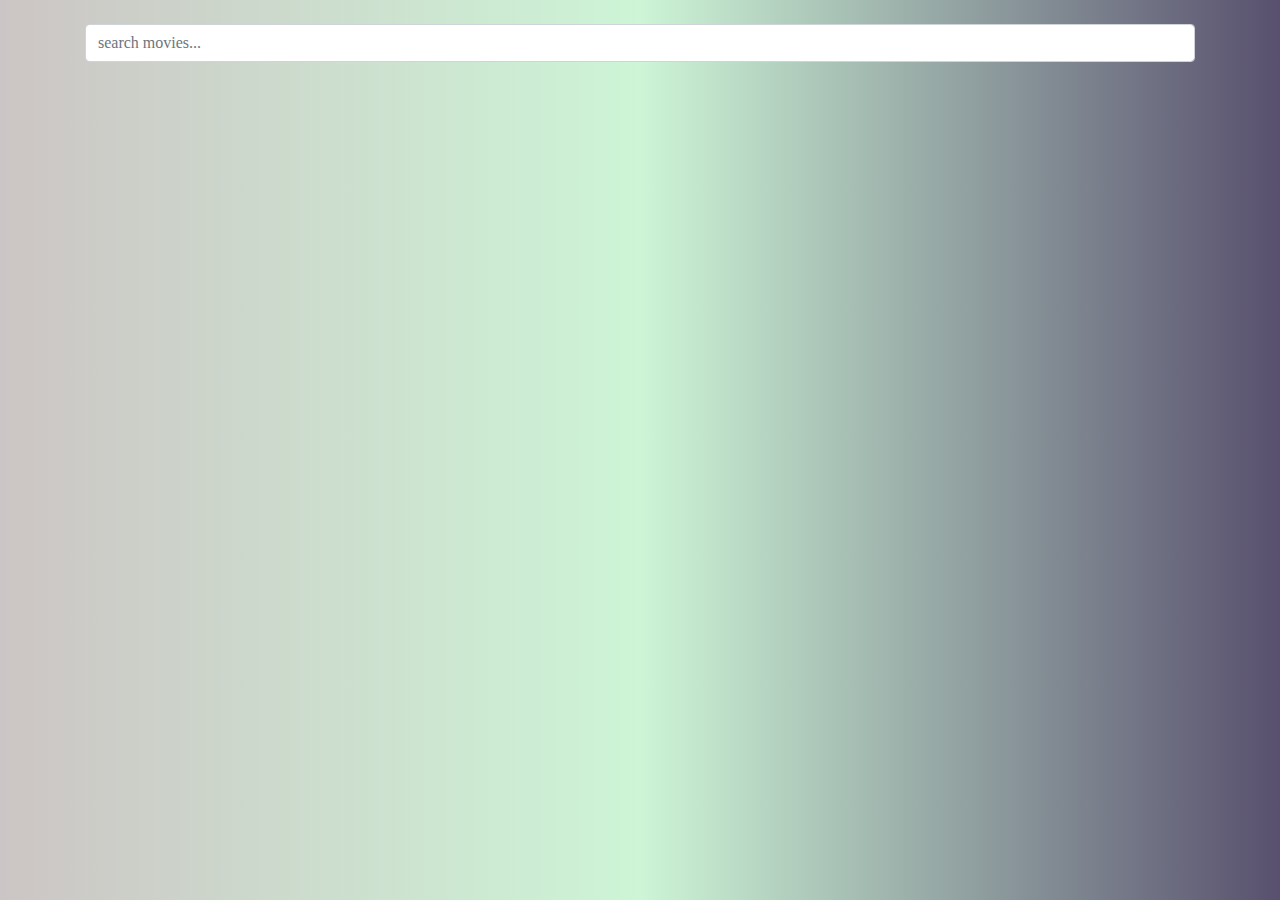
<file: imdb.html>
<!DOCTYPE html>
<html lang="en">
  <head>
    <meta charset="UTF-8" />
    <meta name="viewport" content="width=device-width, initial-scale=1.0" />
    <meta http-equiv="X-UA-Compatible" content="ie=edge" />
    <title>IMDB PROJECT</title>
    <link rel="stylesheet" href="../bootstrap/css/bootstrap.css" />
    <link rel="stylesheet" href="./css/imdb.css" />
  </head>
  <body>
    <div class="container">
      <form class="mt-4" id="form">
        <input
          type="search"
          class="form-control"
          id="search"
          placeholder="search movies..."
        />
      </form>
    </div>

    <div id="template"></div>
    <script src="./js/imdb.js"></script>
  </body>
</html>
</file>
<file: css/imdb.css>
body {
  font-weight: normal;
  background: linear-gradient(
    to right,
    rgb(204, 197, 197),
    rgb(205, 245, 214),
    rgb(88, 80, 110)
  );
  padding: 0;
  margin: 0;
  font-family: cursive;
}

img {
  width: 100%;
  height: 200px;
  padding: 10px;
  border: 1px solid #eee;
}

#tempate {
  width: 100%;
  max-width: 1140px;
  margin: 0 auto;
}

#movies {
  width: 24%;
  margin: 12px 5px;
  background: #fff;
  padding: 10px;
  float: left;
  text-align: center;
  height: 485px;
}

#movies h1 {
  font-size: 15px;
  border-bottom: 2px solid #ccc;
  padding: 2px;
  font-weight: normal;
}
</file>
